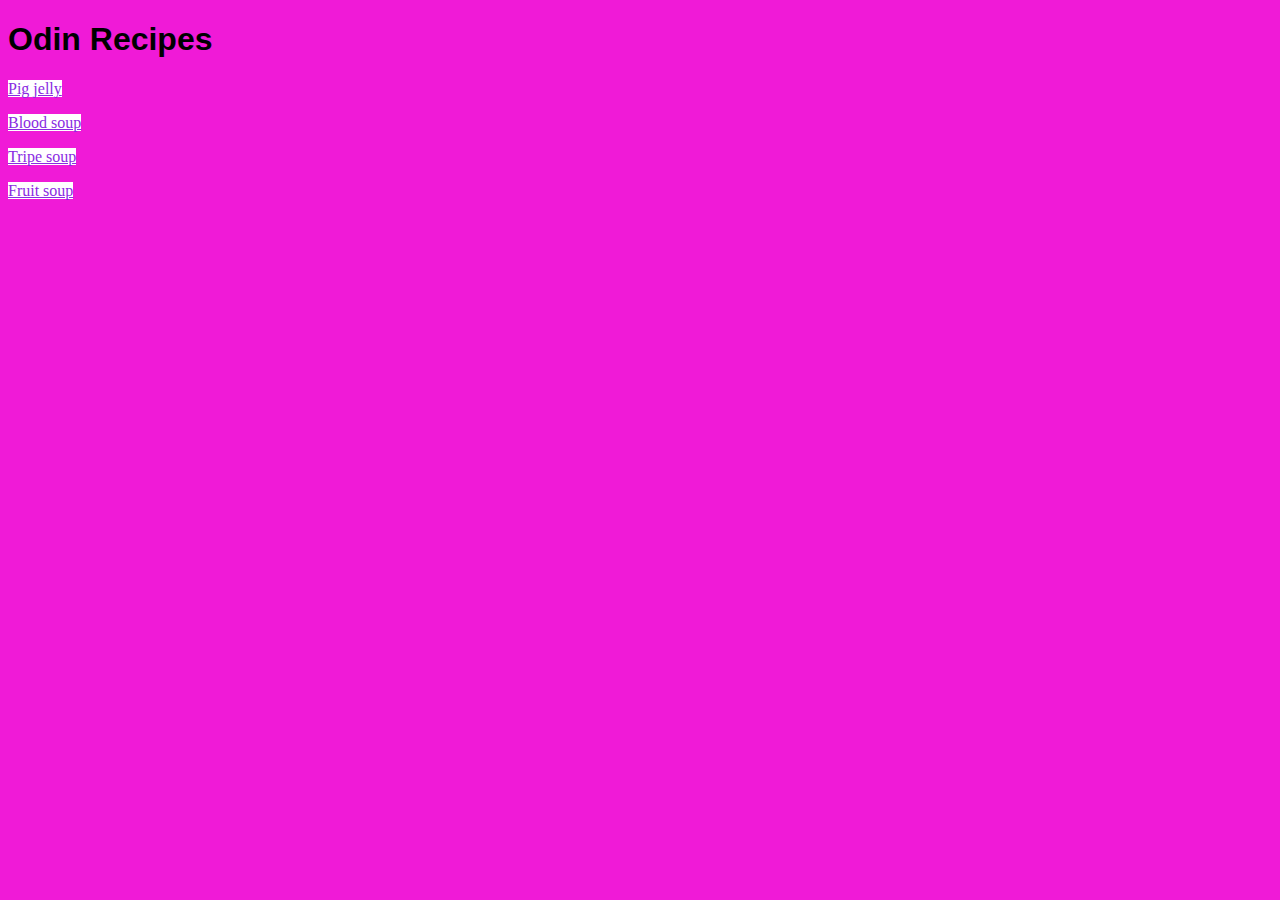
<file: index.html>
<!DOCTYPE html>
<html lang="en-GB">
    <head>
        <meta charset="UFT-8">
        <meta http-equiv="X-UA-Compatible" content="IE=edge">
        <meta name="viewport" content="width=device-width, initial-scale=1.0">
        <title>My odin recipes</title>
        <link rel="stylesheet" href="style.css">
    </head>
    <body>
        <h1 class="site-title">Odin Recipes</h1>
        <p><a href="./recipes/galareta.html" alt="pig jelly recipe" class="link">Pig jelly</a></p>
        <p><a href="./recipes/czernina.html" alt="blood soup recipe" class="link">Blood soup</a></p>
        <p><a href="./recipes/flaki.html" alt="tripe soup recipe" class="link">Tripe soup</a></p>
        <p><a href="./recipes/owocowa.html" alt="fruit soup recipe" class="link">Fruit soup</a></p>
    </body>
</html>
</file>
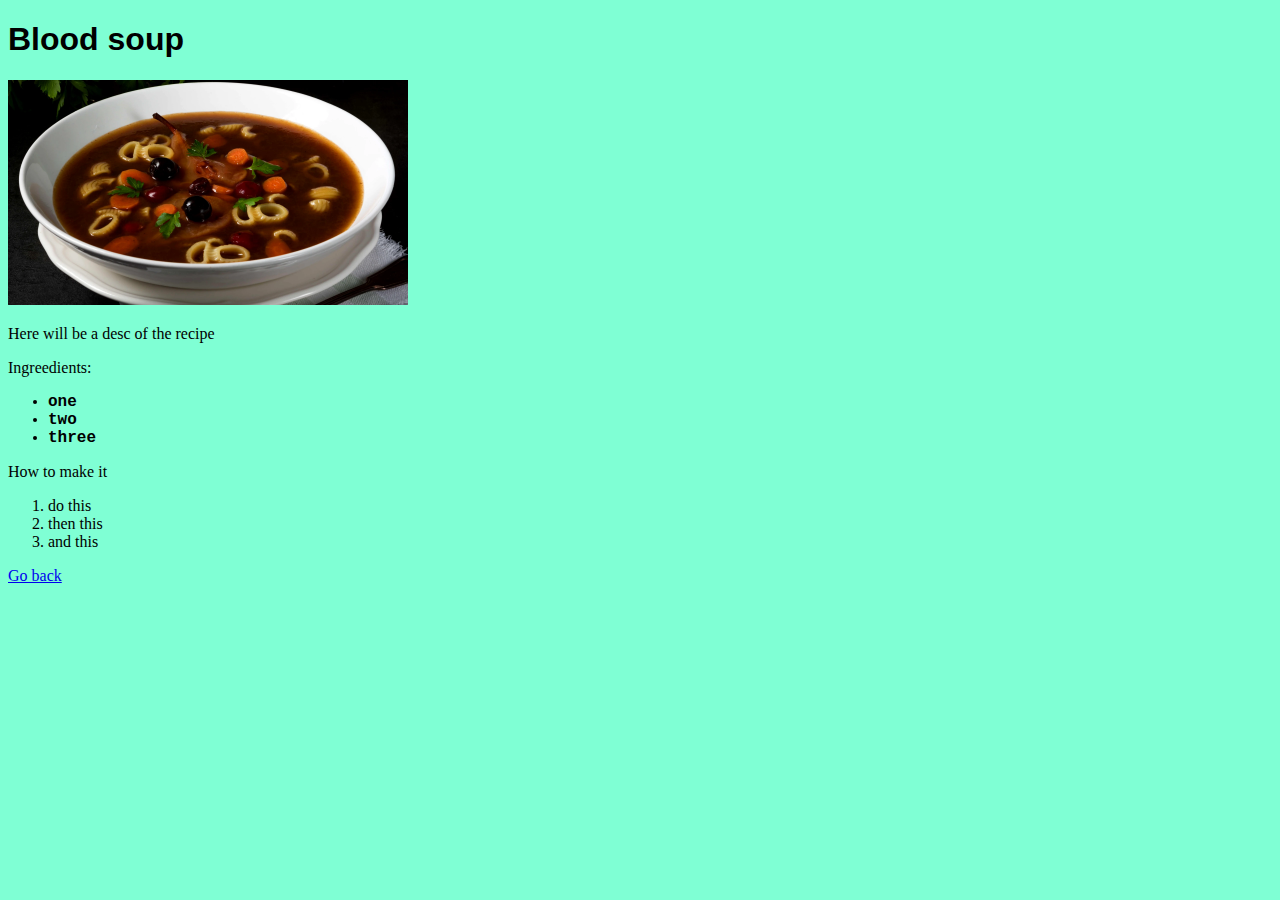
<file: recipes/czernina.html>
<!DOCTYPE html>
<html>
    <head>
        <meta charset="UTF-8">
        <meta http-equiv="X-UA-Compatible" content="IE=edge">
        <meta name="viewport" content="width=device-width, initial-scale=1.0">
        <title>Blood soup</title>
        <link rel="stylesheet" href="recipes.css">
    </head>
    <body>
        <h1>Blood soup</h1>
        <img src="../img/czernina.jpg" alt="blood soup image">
        <p>Here will be a desc of the recipe</p>
        <p>Ingreedients:</p>
        <ul>
            <li>one</li>
            <li>two</li>
            <li>three</li>
        </ul>
        <p>How to make it</p>
        <ol>
            <li>do this</li>
            <li>then this</li>
            <li>and this</li>
        </ol>
        <a href="../index.html">Go back</a>
    </body>
</html>
</file>
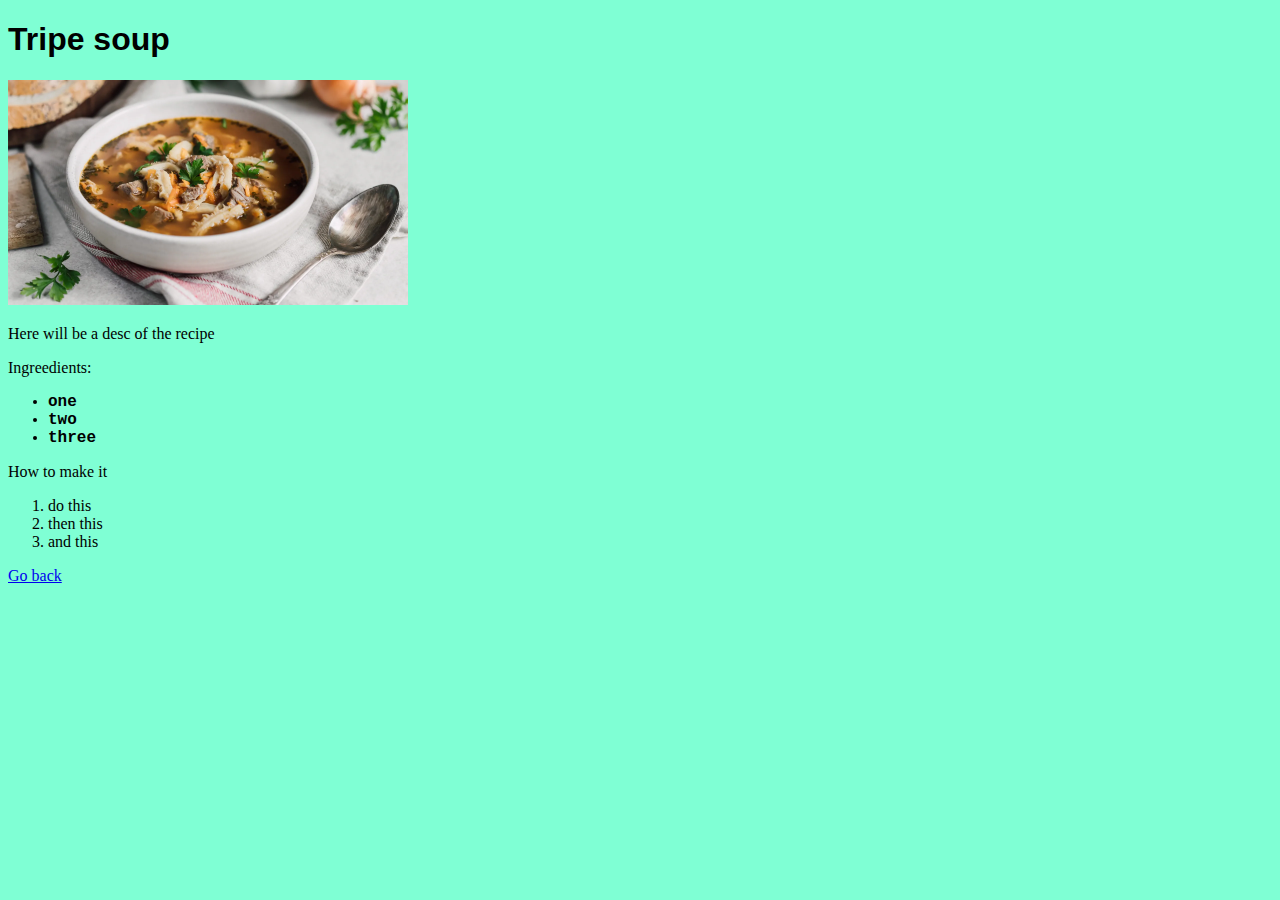
<file: recipes/flaki.html>
<!DOCTYPE html>
<html>
    <head>
        <meta charset="UTF-8">
        <meta http-equiv="X-UA-Compatible" content="IE=edge">
        <meta name="viewport" content="width=device-width, initial-scale=1.0">
        <title>Tripe soup</title>
        <link rel="stylesheet" href="recipes.css">
    </head>
    <body>
        <h1>Tripe soup</h1>
        <img src="../img/flaki.jpg" alt="tripe soup image">
        <p>Here will be a desc of the recipe</p>
        <p>Ingreedients:</p>
        <ul>
            <li>one</li>
            <li>two</li>
            <li>three</li>
        </ul>
        <p>How to make it</p>
        <ol>
            <li>do this</li>
            <li>then this</li>
            <li>and this</li>
        </ol>
        <a href="../index.html">Go back</a>
    </body>
</html>
</file>
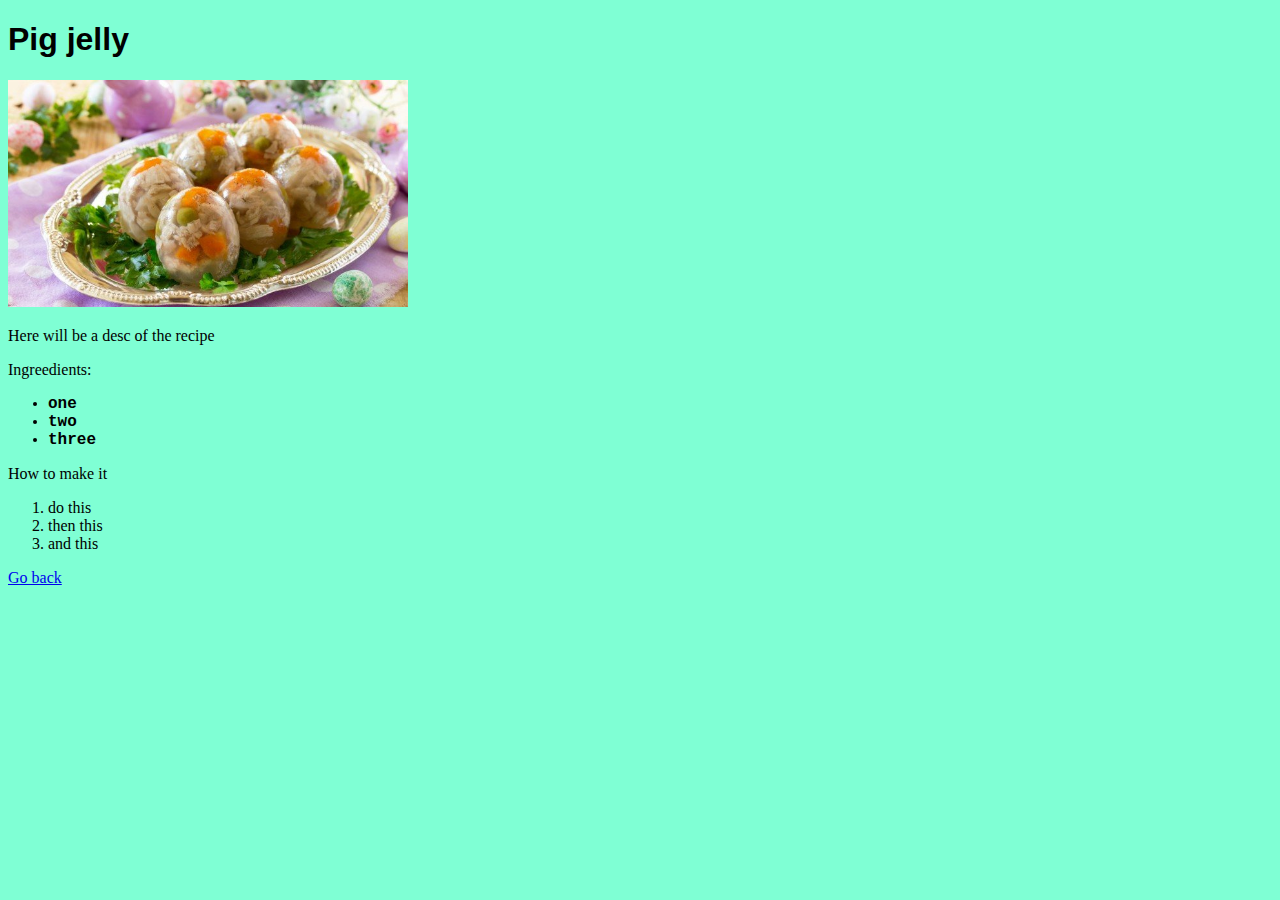
<file: recipes/galareta.html>
<!DOCTYPE html>
<html>
    <head>
        <meta charset="UTF-8">
        <meta http-equiv="X-UA-Compatible" content="IE=edge">
        <meta name="viewport" content="width=device-width, initial-scale=1.0">
        <title>Pig jelly</title>
        <link rel="stylesheet" href="recipes.css">
    </head>
    <body>
        
        <h1>Pig jelly</h1>
        <img src="../img/galareta.jpg" alt="pig jelly image">
        <p>Here will be a desc of the recipe</p>
        <p>Ingreedients:</p>
        <ul>
            <li>one</li>
            <li>two</li>
            <li>three</li>
        </ul>
        <p>How to make it</p>
        <ol>
            <li>do this</li>
            <li>then this</li>
            <li>and this</li>
        </ol>
        <a href="../index.html">Go back</a>
    </body>
</html>
</file>
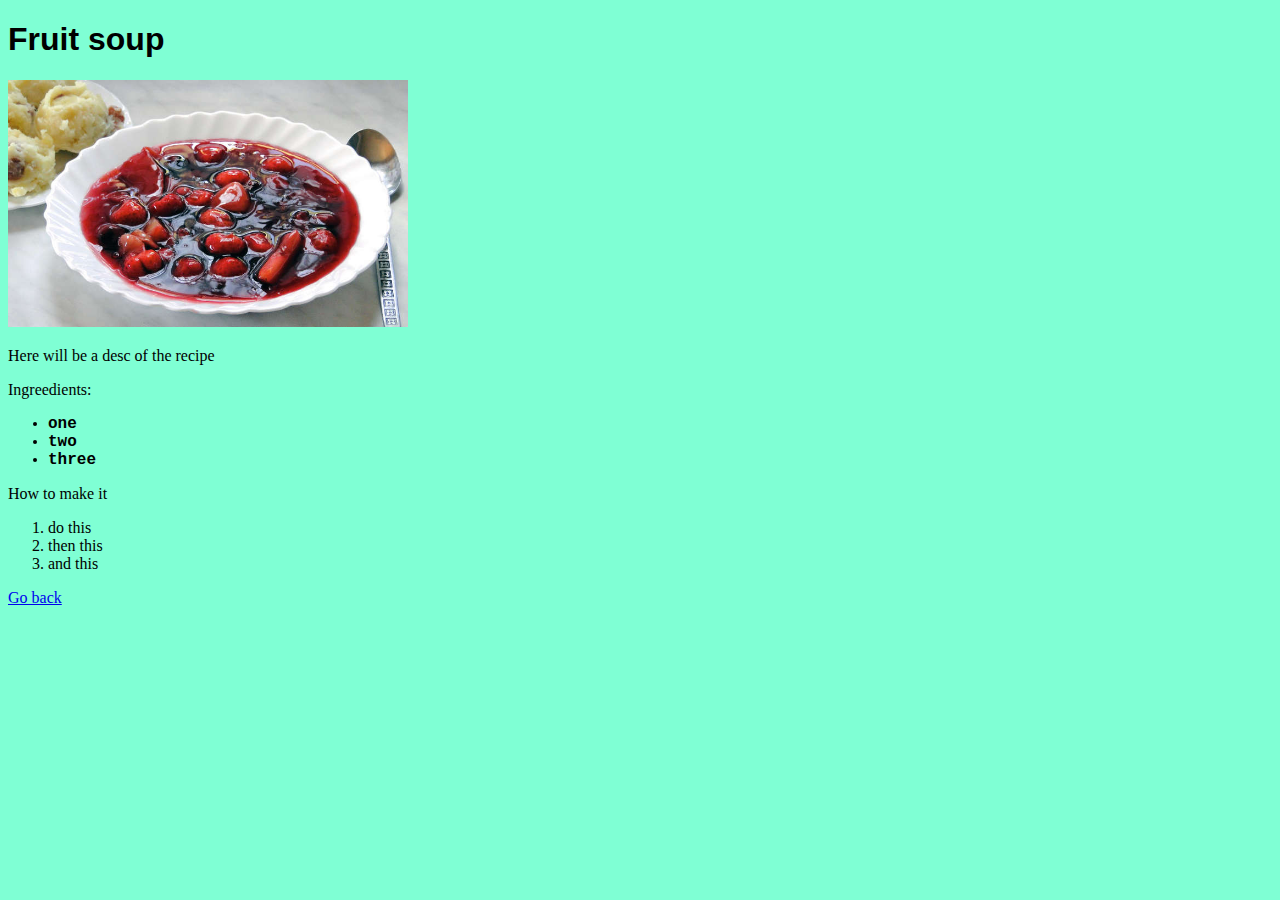
<file: recipes/owocowa.html>
<!DOCTYPE html>
<html>
    <head>
        <meta charset="UTF-8">
        <meta http-equiv="X-UA-Compatible" content="IE=edge">
        <meta name="viewport" content="width=device-width, initial-scale=1.0">
        <title>Fruit soup</title>
        <link rel="stylesheet" href="recipes.css">
    </head>
    <body>
        <h1>Fruit soup</h1>
        <img src="../img/owocowa.jpg" alt="fruit soup image">
        <p>Here will be a desc of the recipe</p>
        <p>Ingreedients:</p>
        <ul>
            <li>one</li>
            <li>two</li>
            <li>three</li>
        </ul>
        <p>How to make it</p>
        <ol>
            <li>do this</li>
            <li>then this</li>
            <li>and this</li>
        </ol>
        <a href="../index.html">Go back</a>
    </body>
</html>
</file>
<file: style.css>
body{
    background-color: #f01ad7;
}

.site-title{
    font-family: "Papyrus", Helvetica, Arial, sans-serif;
}

.link{
    color: blueviolet;
    background-color: white;
}
</file>
<file: recipes/recipes.css>
body {
    background-color: aquamarine;
}

h1 {
    font-family: 'Franklin Gothic Medium', 'Arial Narrow', Arial, sans-serif;
}

ul {
    font-family: 'Courier New', Courier, monospace;
    font-weight: bold;
}

img {
    height: auto;
    width: 400px;
}
</file>
